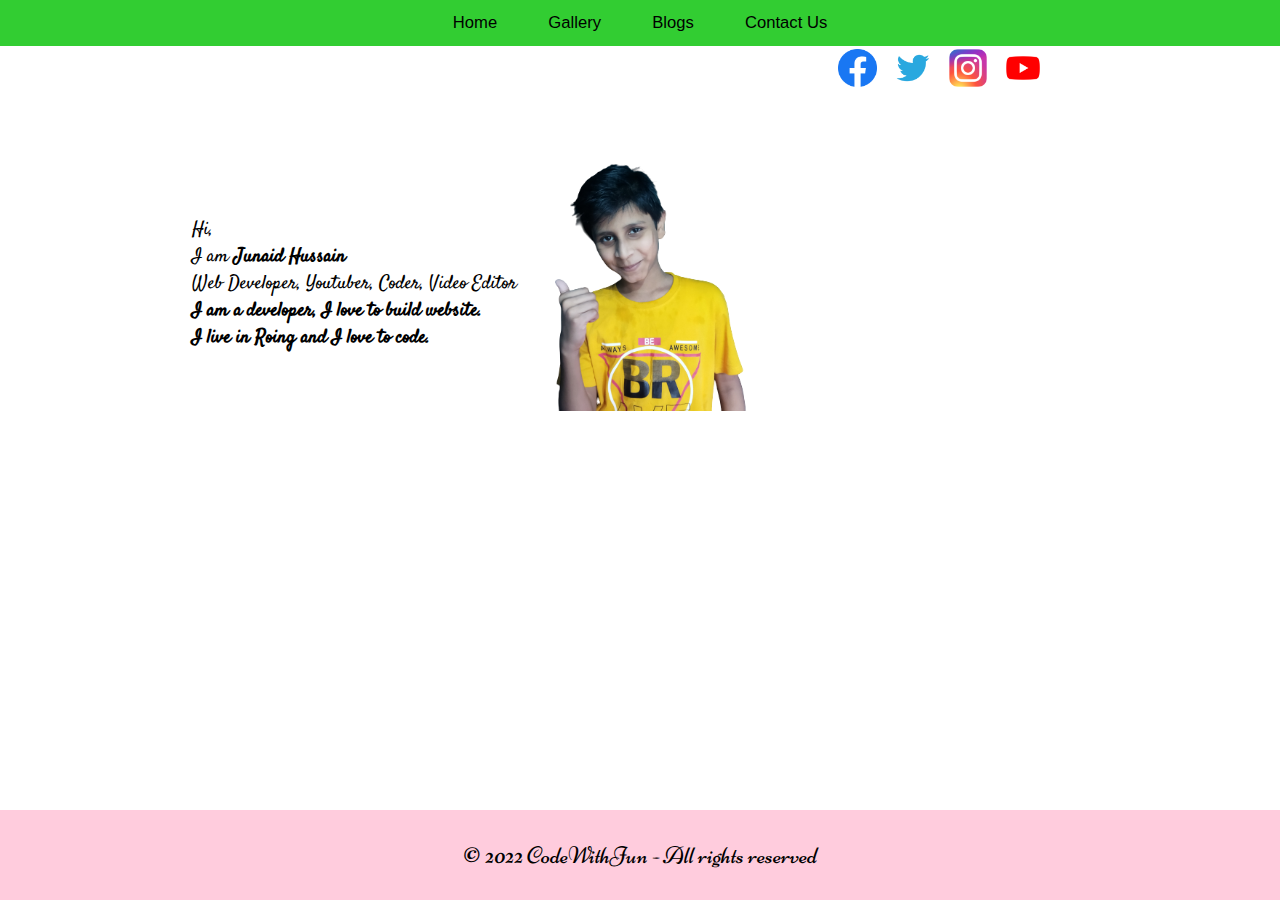
<file: index.html>
<!DOCTYPE html>
<html lang="en">
  <head>
    <meta charset="UTF-8" />
    <meta http-equiv="X-UA-Compatible" content="IE=edge" />
    <meta name="viewport" content="width=device-width, initial-scale=1.0" />
    <title>Junaid Hussain</title>
    <link rel="stylesheet" href="style.css" />
  </head>
  <body>
    <div class="container">

      <div class="navi">
        <ul class="menul">
          <li class="menu"><a href="index.html">Home</a></li>
          <li class="menu"><a href="gallery.html">Gallery</a></li>
          <li class="menu"><a href="blogs.html">Blogs</a></li>
          <li class="menu"><a href="contact us.html">Contact Us</a></li>
        </ul>
      </div>
      
      <div class="socialbox">
        <a href="https://www.facebook.com" target="_blank"><img src="assets/Facebook.png" alt="Elon Musk" class="social"></a>
        <a href="https://www.twitter.com" target="_blank"><img src="assets/twitter.png" alt="Elon Musk" class="social"></a>
        <a href="https://www.instagram.com" target="_blank"><img src="assets/Instagram.png" alt="Elon Musk" class="social"></a>
        <a href="https://www.youtube.com/c/Junaidopedia" target="_blank"><img src="assets/youtube.png" alt="Elon Musk" class="social"></a>
      </div>
      
      <div class="content">
        <div class="text">
            Hi,<br>
            I am <b>Junaid Hussain</b><br>
            Web Developer, Youtuber, Coder, Video Editor<br>
            <b>I am a developer, I love to build website.<br>
            I live in Roing and I love to code.</b>
        </div>
      <img src="assets/Profile.png" class="profile">

    </div>
  </div>
  <div class="footer">
    <span>&copy; 2022 CodeWithJun - All rights reserved</span>
  </div>
  </body>
</html>
</file>
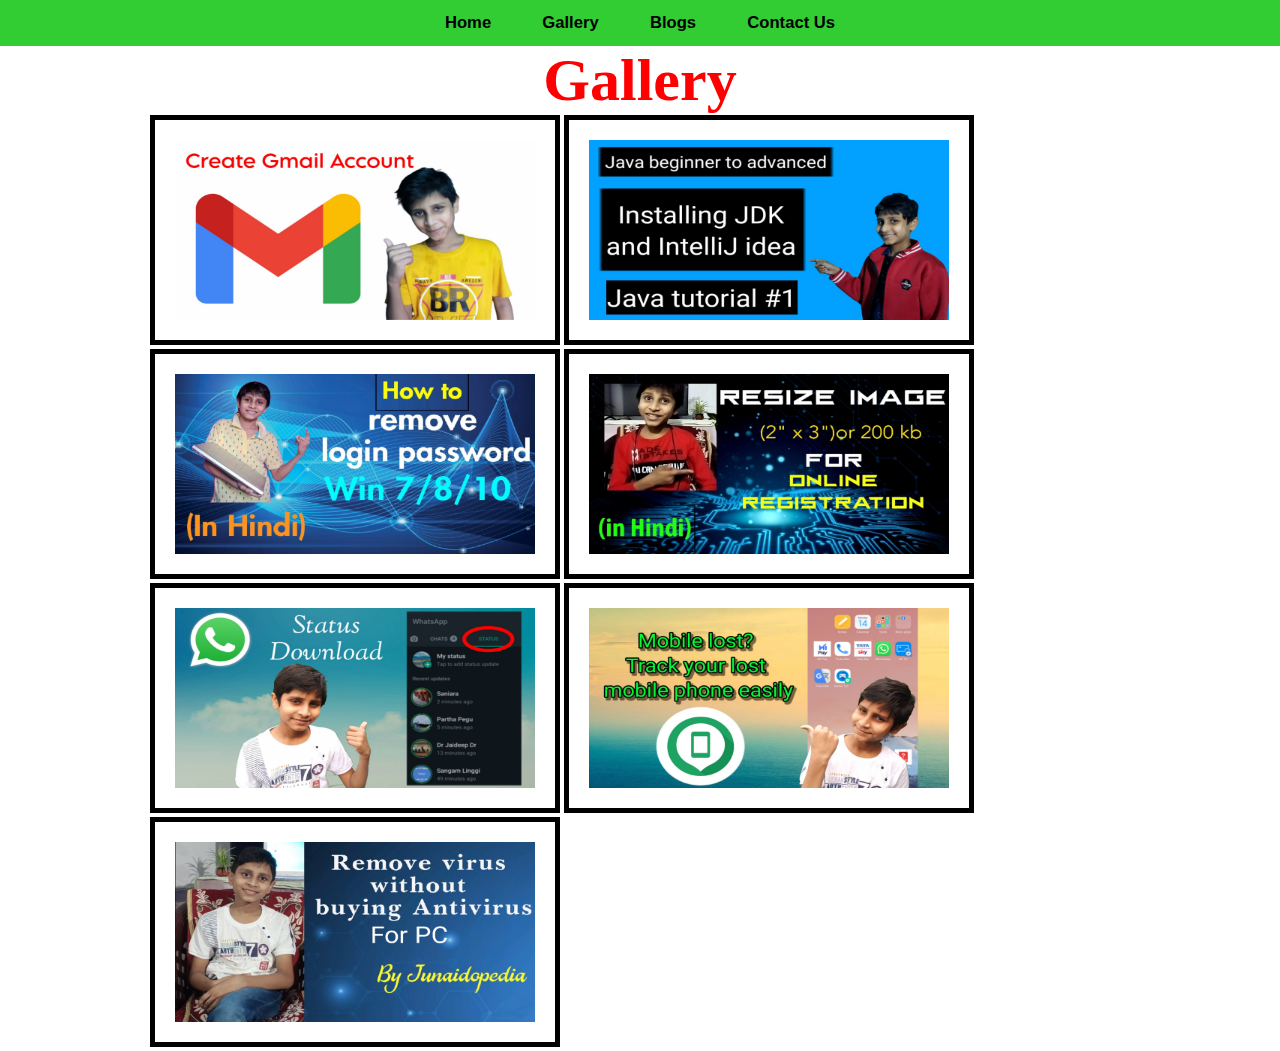
<file: gallery.html>
<!DOCTYPE html>
<html lang="en">
<head>
    <meta charset="UTF-8">
    <meta http-equiv="X-UA-Compatible" content="IE=edge">
    <meta name="viewport" content="width=device-width, initial-scale=1.0">
    <link rel="stylesheet" href="gStyle.css">
    <title>Gallery</title>
</head>
<body>

    <div class="navi">
        <ul class="menul">
          <li class="menu"><a href="index.html">Home</a></li>
          <li class="menu"><a href="gallery.html">Gallery</a></li>
          <li class="menu"><a href="blogs.html">Blogs</a></li>
          <li class="menu"><a href="contact us.html">Contact Us</a></li>
        </ul>
    </div>
    </div>
    <h1>Gallery</h1>
    <div class="main">
        <a href="https://youtu.be/LFg8hgvkZsI" target="_blank"><img src="Gallery/Gmail.jpg" width="360px" height="180px"></a>
        <a href="https://youtu.be/EYGJ6fc-S6s" target="_blank"><img src="Gallery/Java.jpg" width="360px" height="180px"></a>
        <a href="https://www.youtube.com/watch?v=p_2byxhQkHE" target="_blank"><img src="Gallery/Login.jpg" width="360px" height="180px"></a>
        <a href="https://www.youtube.com/watch?v=AnnQi5u7h4o" target="_blank"><img src="Gallery/Resize.jpg" width="360px" height="180px"></a>
        <a href="https://www.youtube.com/watch?v=c4ciSpMbuYc" target="_blank"><img src="Gallery/Status.jpg" width="360px" height="180px"></a>
        <a href="https://www.youtube.com/watch?v=g4MAANEL_4Y" target="_blank"><img src="Gallery/Track.jpg" width="360px" height="180px"></a>
        <a href="https://www.youtube.com/watch?v=Mln4S2hlAG0" target="_blank"><img src="Gallery/Virus.jpg" width="360px" height="180px"></a>
    </div>
    
</body>
</html>
</file>
<file: style.css>
@import url('https://fonts.googleapis.com/css2?family=Niconne&display=swap');
@import url('https://fonts.googleapis.com/css2?family=Satisfy&display=swap');


*{
    margin: 0;
    padding: 0;
}

a{
    text-decoration: none;
    color: black;
}

.container{
    height: 90vh;
}

.navi{
    background-color: limegreen;
}

.menul{
    display: flex;
    justify-content: center;
}

.menu{
    font-family: 'Franklin Gothic Medium', 'Arial Narrow', Arial, sans-serif;
    list-style: none;
    padding: 1vw;
    font-size: 1.3vw;
    padding-left: 2vw;
    padding-right: 2vw;
}

.menu:hover{
    background-color: rgb(44, 187, 44);
}

.content{
    display: flex;
    padding: 5vw 10vw 0 15vw;
    align-items: center;
}

.text{
    font-family: satisfy;
    font-size: 1.5vw;
    text-align: justify;
    padding-right: 3vw;
}

.profile{
    transition: ease-in-out 0.5s;
    width: 15vw;
    height: 20vw;
}

.profile:hover{
    width: 20vw;
    height: 27vw;
}

.social{
    width: 3vw;
    height: 3vw;
    padding-left: 0.5vw;
    padding-right: 0.5vw;
}

.socialbox{
    padding-top: 0.25vw;
    margin-left: 65vw;
}

.footer{
    display: flex;
    align-items: center;
    justify-content: center;
    background-color: rgb(255, 204, 221);
    height: 10vh;
    font-size: x-large;
    font-family: niconne;
}
</file>
<file: gStyle.css>
*{
    margin: 0;
    padding: 0;
}

@keyframes dropdown{
    from{height: 0px;}
    to{height: 30px;}
}




body{
    font-family: Comic Sans MS;
    font-weight: bold;
}

h1{
    text-align: center;
    font-size: 60px;
    color: red;
}

img{
    padding: 20px;
    border: 5px solid black;
}

.main{
    padding-left: 150px;
}

a{
    text-decoration: none;
    color: black;
}

.navi{
    background-color: limegreen;
}

.menul{
    display: flex;
    justify-content: center;
}

.menu{
    font-family: 'Franklin Gothic Medium', 'Arial Narrow', Arial, sans-serif;
    list-style: none;
    padding: 1vw;
    font-size: 1.3vw;
    padding-left: 2vw;
    padding-right: 2vw;
}

.menu:hover{
    background-color: rgb(44, 187, 44);
}
</file>
